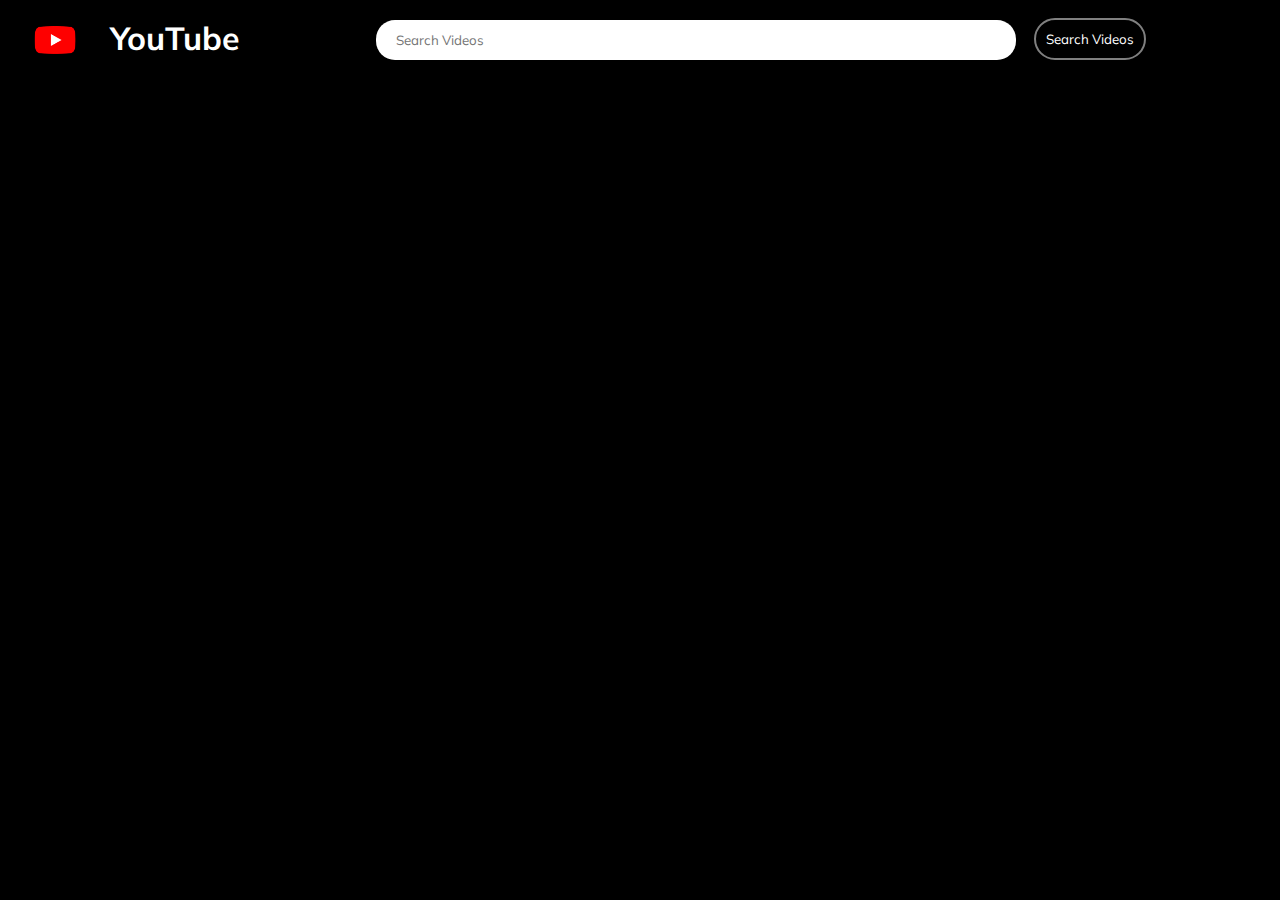
<file: index.html>
<html lang="en">
<head>
    <meta charset="UTF-8">
    <meta http-equiv="X-UA-Compatible" content="IE=edge">
    <meta name="viewport" content="width=device-width, initial-scale=1.0">
    <title>Youtube Clone</title>
    <link rel="preconnect" href="https://fonts.googleapis.com">
<link rel="preconnect" href="https://fonts.gstatic.com" crossorigin>
<link href="https://fonts.googleapis.com/css2?family=Inter:wght@400;500;600;700;800;900&family=Mulish:wght@400;500;600;700;800;900;1000&display=swap" rel="stylesheet">
<link rel="stylesheet" href="index.css">
    <style>
        *{

            font-family: 'Inter', sans-serif;
            font-family: 'Mulish', sans-serif;
        }
        
    </style>
</head>
<body>
    <!-- <div class="logo"> -->
        
    <!-- </div> -->
    <div class="main">
        <div class="heading">
            <img src="Youtube-logo-2017.jpeg" alt="">
            <h1>YouTube</h1>
        </div>
        <div class="search-container">
            <input type="text" id="search-input" placeholder="Search Videos">
            <button onclick="searchVideos()">Search Videos</button>
        </div>
   
    </div>

    <section id="container1">

    </section>




    <script src="index.js"></script>
</body>
</html>
</file>
<file: index.css>
*{
    margin:0px;
}
body{
    background-color: black;
}
img{
    width: 110px;
    height: 80px;
}
.main{
    display: flex;
    justify-content: space-evenly;
    align-items: center;
}
.heading h1{
    color: white;
    padding-top: 18px;
}
.heading{
    display: flex;
    /* gap: 10px; */
}
.search-container{
    width: 60%;
    display: flex;
    justify-content: center;
    gap: 20px;
    margin: 20px auto;
    height: 40px;
}
.search-container > input{
    flex-grow: 1;
    border: none;
    padding: 0px 20px;
    border-radius: 19px;
    
}
.search-container > input:focus{
    outline: none;
    border-radius: 19px;
}
.search-container > button{
    border: none;
    border-radius: 5px;
    cursor: pointer;
    background-color: black;
    color: white;
    outline: 2px solid gray;
    height: 38px;
    border-radius: 19px;
    padding: 0px 10px;
}
#container1{
    display: grid;
    grid-template-columns: repeat(4,1fr);
    gap: 20px;
    padding: 40px 20px;
}
/* iframe{
    width: 837px;
} */
#container1 > div{
    height: 200px;
   
    border-radius: 5px;
    display: flex;
    flex-flow: column;
    position: relative;
}
#container1 > div > b{
    position: absolute;
    bottom: 46px;
    right: 5px;
    background-color: black;
    padding: 4px;
    border-radius: 2px;
    font-weight: 600;
    color: white;
    font-size: 8px;
    top: calc(70% -70px);
}
#container1 > div > img{
    width: 311px;
    height: 79%;
    cursor: pointer;
    transition: 0.4s;
}
#container1 > div > img:hover{
    transform: scaleX(1.08);
}
.title{
    font-size: 11px;
    font-weight: 700;
    color: white;
}
.channel-name , .view-count{
    color: rgb(187,187,187);
    font-size:9px;
}
</file>
